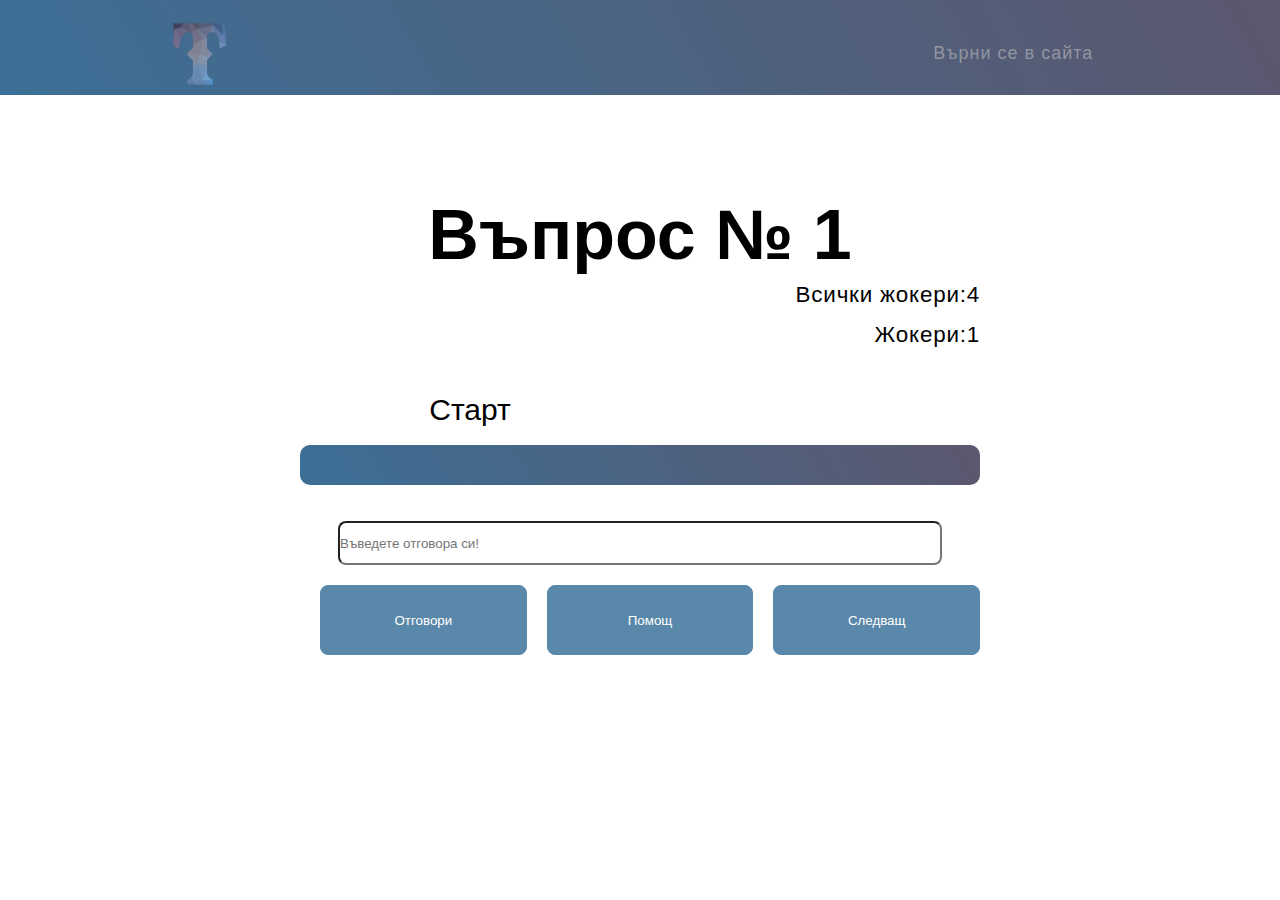
<file: game.html>
<!DOCTYPE html>
<html lang="en">
<head>
    <meta charset="UTF-8">
    <meta http-equiv="X-UA-Compatible" content="IE=edge">
    <meta name="viewport" content="width=device-width, initial-scale=1.0">
    <title>Document</title>
    <script type="text/javascript" src="JS/game.js"></script>
    <link rel="stylesheet" href="CSS/game.css">

</head>
<body>
    <nav id="navBar">

        <div id="logo">
            <img src="IMG/logo.png" alt="img">
      
          </div>
            
          <a href="Index.html" >Върни се в сайта</a>
  
                </form>
            </div>
          </div>
        </div>
        
    </nav> 
    <div id = "game">
        <div id ="questionCounter">
            <h1>Въпрос № <a id ="question">1</a></h1>
        </div>
    <div>
        <div id ="allHint">
            <p id = "a">Всички жокери:<a id = "maxHints">4</a></p>
        </div>
        <div id ="hint">
            <p id = "b">Жокери:<a id = "hints">1</a></p>
        </div>
    </div>
    <div iq="questiondiv">
        <button class ="invis"  onclick="question()" id = "start">Старт</button>
        <p id = "b"><a id = "questionText"></a></p>
    </div>
    
    <br>
    <br>
        <div id ="input">
            <input type="text" id="answer" placeholder="Въведете отговора си!">

        </div>
        <div id ="buttons">
            <button class="buuton" onclick="getAnswer()" id = "buttons">Отговори</button>
            <button class="buuton" onclick="useHint()" id = "buttons">Помощ</button>
            <button class="buuton" onclick="nextPage()" id = "buttons">Следващ</button>
        </div>
        </div>
    </div>

</body>
</html>
</file>
<file: CSS/game.css>
*{
	padding: 0;
	margin: 0;
}
html {
	font-size:16px;
	font-family: 'Montserrat', sans-serif;
	scroll-behavior: smooth;
}
body	{
	overflow-x: hidden;
}
#logo{
	height: 80px;
	padding-right:  50%;
}


img {
	height: 100%;
	width: 100%;
	object-fit: cover;
}

p {
	color: #000;
	font-size: 1.4rem;
	line-height: 2.5rem;
	font-weight: 300;
	letter-spacing: 0.05rem;
}

#navBar	{
	padding-top: 15px;
	z-index: 2;
  height: 80px;
  display: flex;
  align-items: center;
  justify-content: center;

  background-image: linear-gradient(60deg, 	#3c6f96 0%, #5b576e 100%);
}

#logo h1	{
  position: relative;
  text-decoration: none;
  font-family: 'Poppins', sans-serif;
  color: #9195A0;
  font-size: 18px;
  letter-spacing: 1px;
  padding: 0 30px;
	right: 400px;
}

#navBar a	{
  position: relative;
  text-decoration: none;
  font-family: 'Poppins', sans-serif;
  color: #9195A0;
  font-size: 18px;
  letter-spacing: 1px;
  padding: 0 40px;
}

#navBar a::after	{
  content: "";
	display: block; 
  background-color:  #3A354D;
  height: 3px;
  width: 0;
  transition: 0.3s;
  border-radius: 5px;
}

#navBar a:hover	{
  color: #fff;
}

#navBar a:hover:after	{
  width: 100%;
	transition: .3s;
}


.button-box	{
	width:220px;
	margin:35px auto;
	position:relative;
	box-shadow: 0 0 20px 9px #ff61241f;
	border-radius: 30px;
}

.toggle-btn	{
	padding:10px 30px;
	cursor:pointer;
	background:transparent;
	border:0;
	outline: none;
	position: relative;
}

#btn	{
	top: 0;
	left:0;
	position: absolute;
	width: 110px;
	height: 100%;
	background: #F3C693;
	border-radius: 30px;
	transition: .5s;
}

.input-login	{
	top: 150px;
	position:absolute;
	width:280px;
	transition:.5s;
}

.input-register	{
  top: 120px;
	position:absolute;
	width:280px;
	transition:.5s;
}

.input-field	{
	width: 100%;
	padding:10px 0;
	margin:5px 0;
	border-left:0;
	border-top:0;
	border-right:0;
	border-bottom: 1px solid #999;
	outline:none;
	background: transparent;
}

.submit-btn	{
	width: 85%;
	padding: 10px 30px;
	cursor: pointer;
	display: block;
	margin: auto;
	background: #F3C693;
	border: 0;
	outline: none;
	border-radius: 30px;
}

.check-box	{
	margin: 30px 10px 34px 0;
}

span	{
	color:#777;
	font-size:12px;
	bottom:68px;
	position:absolute;
}

#login	{
	left:50px;
}

#login input	{
	color:#fff;
	font-size:15;
}

#register	{
	left:450px;
}

#register input	{
	color:#fff;
	font-size: 15;
}

#game
{
    margin-top: 100px;
    margin-left: 300px;
    margin-right: 300px;
    margin-bottom: 100px;
}
#questionCounter
{
    height: 80px;
    display: flex;
    align-items: center;
    justify-content: center;
    margin: auto;
}
#allHint
{
	display: flex;
    justify-content: right;

}
#hint
{
	display: flex;
    justify-content: right;
}
#input
{
    display: flex;
    align-items: center;
    justify-content: center;
    margin: auto;
}
#buttons
{

    display: flex;
    align-items: center;
    justify-content: center;
}
button
{
    margin-top: 20px;
    margin-left: 20px;
	position:relative;
	border-radius: 8px;
    border: 1.5px solid #5a88aa;
	background-color: #5a88aa;
	width:300px;
	height: 70px;
	color: white;
}
button:hover
{
    color:#8bc3ee;
}
h1
{
    font-size: 70px;
}
#answer
{
	width:600px;
	display: flex;
	height: 40px;
	border-radius: 8px;
}
#questionText
{
	display: flex;
	align-items: center;
	text-align: center;
	justify-content: center;
	margin: auto;
	  padding-right: 100px;
	  color:white;
	  border-radius: 10px;
	  padding-top: 20px;
	  padding-left:  70px;
	  padding-bottom: 20px;
	background-image: linear-gradient(60deg, 	#3c6f96 0%, #5b576e 100%);
}

.invis
{
	background: transparent;
	border: none !important;
	font-size: 30px;
	color:black;
}
.invis:hover
{
	color:white;
}
</file>
